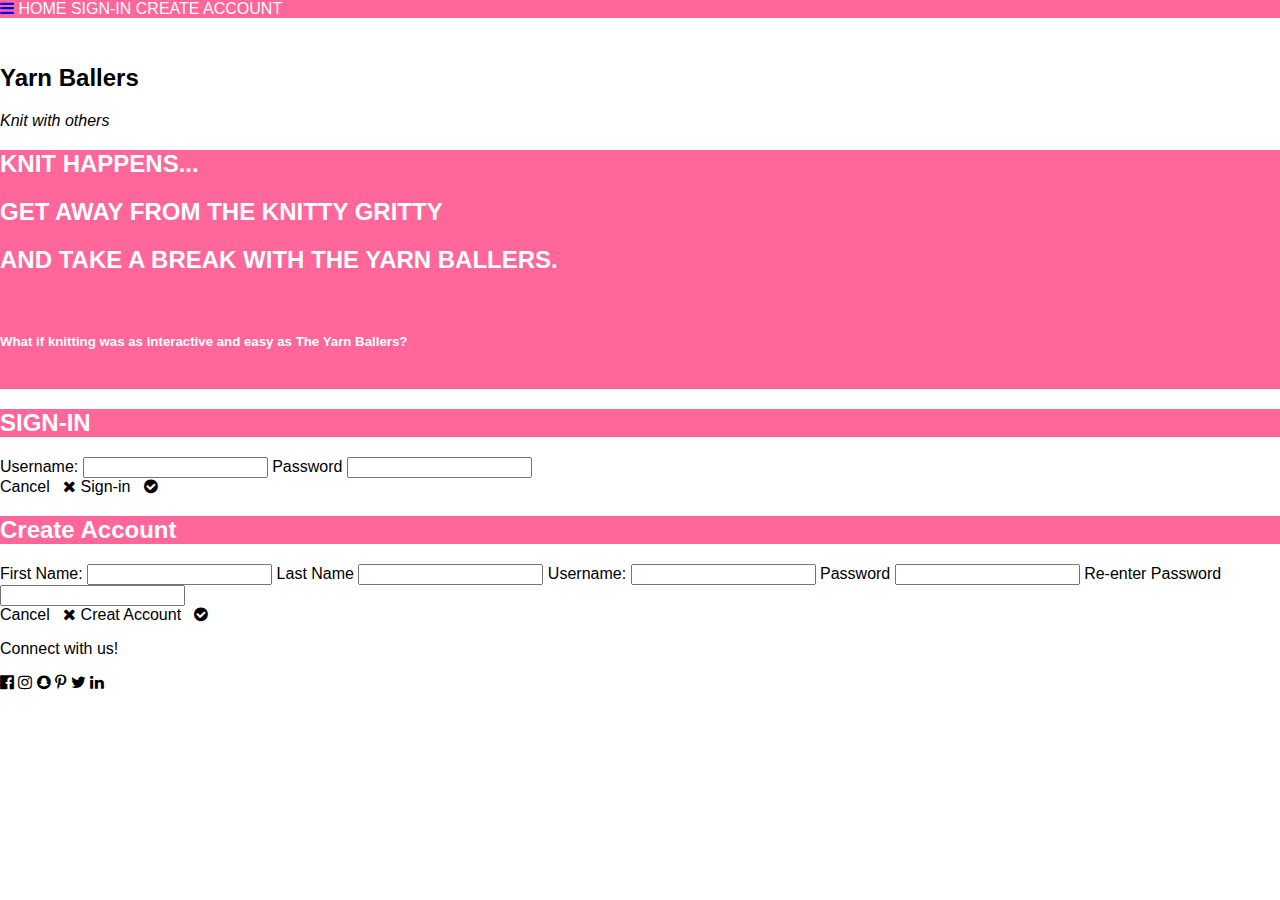
<file: 365Final/index.html>
<!DOCTYPE html>
<html>
  <head>
    <title>Yarn Ballers
    </title>
    <meta charset="UTF-8">
    <link href="./images/icon.png" type="image/png" rel="shortcut icon" />
    <link rel="stylesheet" href="https://www.w3schools.com/w3css/3/w3.css">
    <link rel="stylesheet" href="https://fonts.googleapis.com/css?family=Lato">
    <link rel="stylesheet" href="https://cdnjs.cloudflare.com/ajax/libs/font-awesome/4.7.0/css/font-awesome.min.css">
    <link href="FinalCSS.css" type="text/css" rel="stylesheet" /> 
    <style>
      html,body,h1,h2,h3,h4,h5 {
        font-family: "Open Sans", sans-serif}
    </style>
  </head>
  <body>
    <!-- Navbar -->
    <div class="w3-top">
      <div class="w3-bar w3-card-2 ColorNav">
        <a class="w3-bar-item w3-button w3-padding-large w3-hide-medium w3-hide-large w3-right" href="javascript:void(0)" onclick="myFunction()" title="Toggle Navigation Menu">
          <i class="fa fa-bars">
          </i>
        </a>
        <a href="index.html" class=" w3-bar-item w3-button w3-padding-large">
          <span class="ColText">HOME
          </span>
        </a>
        <a onclick="document.getElementById('id01').style.display='block'" class="w3-bar-item w3-button w3-padding-large w3-hide-small">
          <span class="ColText">SIGN-IN
          </span>
        </a>
        <a onclick="document.getElementById('id02').style.display='block'" class="w3-bar-item w3-button w3-padding-large w3-hide-small">
          <span class="ColText">CREATE ACCOUNT
          </span>
        </a>
      </div>
    </div>
    <!-- Page content -->
    <div class="w3-content" style="max-width:2000px;margin-top:46px">
      <!-- The Main Section -->
      <div class="w3-container w3-content w3-center w3-padding-64" style="max-width:800px" id="Main">
        <h2 class="w3-wide">Yarn Ballers
        </h2>
        <p class="w3-opacity">
          <i>Knit with others
          </i>
        </p>
        <p class="w3-justify"> 
        <p>
        </p>
        </p>
    </div>
    <!-- The Tour Section -->
    <div class="ColorNav" id="tour">
      <div class="w3-container w3-content w3-padding-64" style="max-width:800px">
        <h2 class="w3-wide w3-center">
          <span class="ColText">KNIT HAPPENS...
          </span>
        </h2>
        <h2  class="w3-wide w3-center">
          <span class="ColText"> GET AWAY FROM THE KNITTY GRITTY
          </span>
        </h2>
        <h2  class="w3-wide w3-center">
          <span class="ColText">AND TAKE A BREAK WITH THE YARN BALLERS.
          </span>
        </h2> 
        </br> 
      <h5> 
        <p class="w3-center ColText"id="text2">What if knitting was as interactive and easy
          as The Yarn Ballers?
        </p>
      </h5>
      <p class="w3-justify ColText">
      </p>
      </br>
    </div>
  </div>
<!-- Model that pops up when you click on "Sign-in" -->
<form id="form" method="POST" action="login.php"> 
  <div id="id01" class="w3-modal" style="z-index:4">
    <div class="w3-modal-content w3-animate-zoom">
      <div class="ColorNav w3-container w3-padding">
        <h2>
          <span class="ColText">SIGN-IN
          </span>
        </h2>
      </div>
      <div class="w3-panel">
        <label>Username:
        </label>
        <input class="w3-input w3-border w3-margin-bottom" type="email" name="Username">
        <label>Password
        </label>
        <input class="w3-input w3-border w3-margin-bottom" type="password" name="password">
        <div class="w3-section">
          <a class="w3-button" onclick="document.getElementById('id01').style.display='none'">Cancel  
            <i class="fa fa-remove">
            </i>
          </a>
          <a class="w3-button w3-right" onclick="document.querySelector('form').submit()">Sign-in  
            <i class="fa fa fa-check-circle">
            </i>
          </a> 
        </div>    
      </div>
    </div>
  </div>
</form>
<!-- Model that pops up when you click on "Create account" -->
<form id="form2" method="POST" action="createaccount.php">
  <div id="id02" class="w3-modal" style="z-index:4">
    <div class="w3-modal-content w3-animate-zoom">
      <div class="ColorNav w3-container w3-padding ">
        <h2>
          <span class="ColText">Create Account
          </span>
        </h2>
      </div>
      <div class="w3-panel">
        <label>First Name:
        </label>
        <input class="w3-input w3-border w3-margin-bottom" type="text" name="firstName">
        <label>Last Name
        </label>
        <input class="w3-input w3-border w3-margin-bottom" type="text" name="lastName">
        <label>Username:
        </label>
        <input class="w3-input w3-border w3-margin-bottom" type="email" name="Username">
        <label>Password
        </label>
        <input class="w3-input w3-border w3-margin-bottom" type="password" name="password">
        <label>Re-enter Password
        </label>
        <input class="w3-input w3-border w3-margin-bottom" type="password" name="vpassword">
        <div class="w3-section">
          <a class="w3-button" onclick="document.getElementById('id02').style.display='none'">Cancel  
            <i class="fa fa-remove">
            </i>
          </a>
          <a class="w3-button w3-right" onclick="document.getElementById('form2').submit();">Creat Account  
            <i class="fa fa fa-check-circle">
            </i>
          </a> 
        </div>    
      </div>
    </div>
  </div>
</form>
<footer class="w3-container w3-padding-64 w3-center w3-opacity w3-light-grey w3-xlarge">
  <p class="w3-medium">
    Connect with us!
  </p>
  <i class="fa fa-facebook-official w3-hover-text-indigo">
  </i>
  <i class="fa fa-instagram w3-hover-text-purple">
  </i>
  <i class="fa fa-snapchat w3-hover-text-yellow">
  </i>
  <i class="fa fa-pinterest-p w3-hover-text-red">
  </i>
  <i class="fa fa-twitter w3-hover-text-light-blue">
  </i>
  <i class="fa fa-linkedin w3-hover-text-indigo">
  </i>
</footer>
</div>
</body>
</html>
</file>
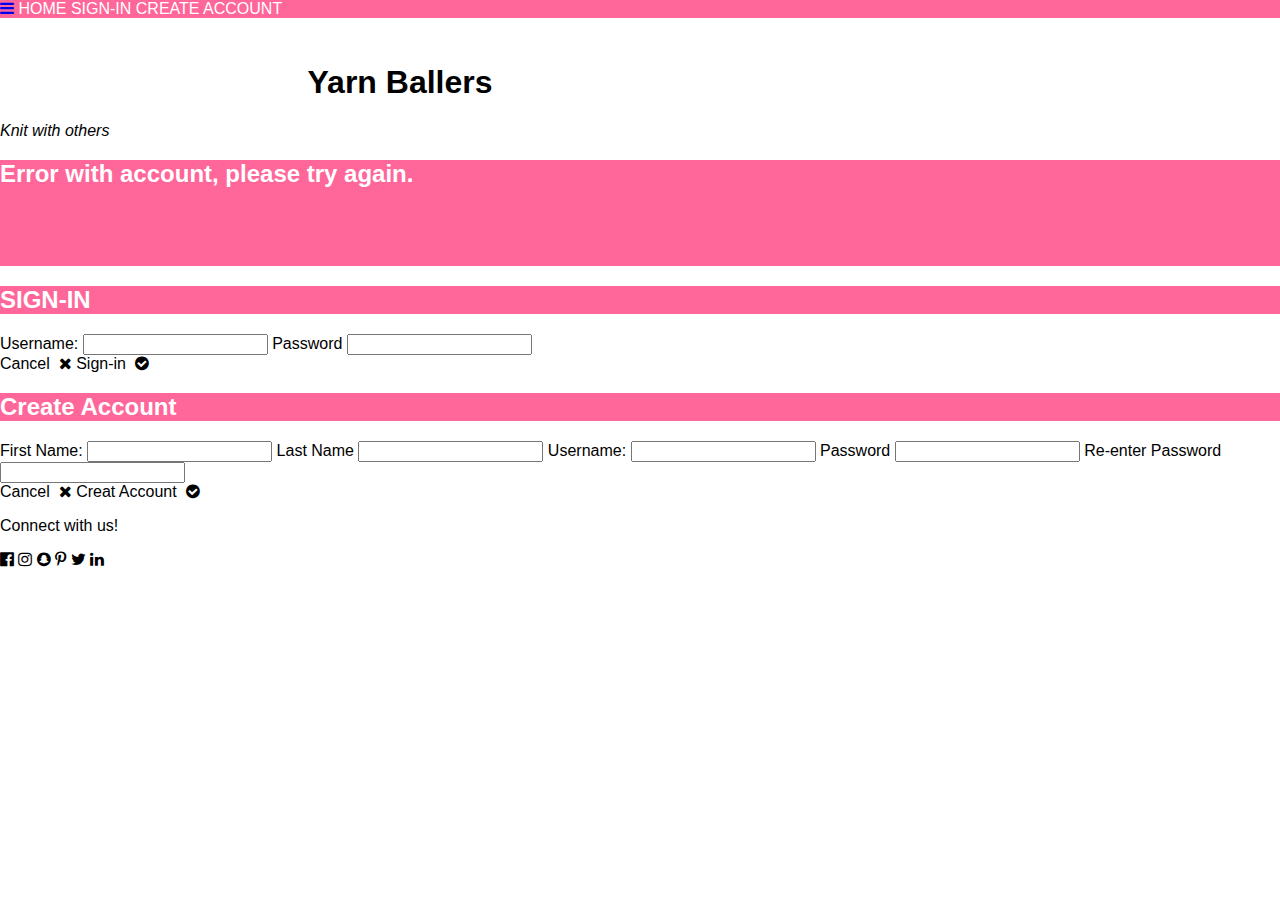
<file: 365Final/failed.html>
<!DOCTYPE html>
<html>
  <head>
    <title>Yarn Baller Bad Credientals</title>
    <meta charset="UTF-8">
	<link href="./images/icon.png" type="image/png" rel="shortcut icon" />
    <link rel="icon" type="image/png" href="/images/icon.png">
	<link rel="stylesheet" href="https://www.w3schools.com/w3css/3/w3.css">
	<link rel="stylesheet" href="https://fonts.googleapis.com/css?family=Lato">
	<link rel="stylesheet" href="https://cdnjs.cloudflare.com/ajax/libs/font-awesome/4.7.0/css/font-awesome.min.css">
    <link href="FinalCSS.css" type="text/css" rel="stylesheet" /> 
	<style>
      html,body,h1,h2,h3,h4,h5 {font-family: "Open Sans", sans-serif}
    </style>
  </head>
  
  <body>
	
	<!-- Navbar -->
	<div class="w3-top">
	  <div class="w3-bar w3-card-2 ColorNav">
		<a class="w3-bar-item w3-button w3-padding-large w3-hide-medium w3-hide-large w3-right" href="javascript:void(0)" onclick="myFunction()" title="Toggle Navigation Menu"><i class="fa fa-bars"></i></a>
		<a href="index.html" class=" w3-bar-item w3-button w3-padding-large"><span class="ColText">HOME</span></a>
		<a onclick="document.getElementById('id01').style.display='block'" class="w3-bar-item w3-button w3-padding-large w3-hide-small"><span class="ColText">SIGN-IN</span></a>
		<a onclick="document.getElementById('id02').style.display='block'" class="w3-bar-item w3-button w3-padding-large w3-hide-small"><span class="ColText">CREATE ACCOUNT</span></a>
	  </div>
	</div>


	<!-- Page content -->
	<div class="w3-content" style="max-width:2000px;margin-top:46px">

	<!-- The Main Section -->
    <div class="w3-container w3-content w3-center w3-padding-64" style="max-width:800px" id="Main">
      <h1 class="w3-wide">Yarn Ballers</h1>
      <p class="w3-opacity"><i>Knit with others</i></p>
      <p class="w3-justify"> <p></p>
 
 
   </p>
    </div>
	
	<!-- The Tour Section -->
    <div class="ColorNav" id="tour">
      <div class="w3-container w3-content w3-padding-64" style="max-width:800px">
        <h2 class="w3-wide w3-center"><span class="ColText">Error with account, please try again.</span></h2>
      </br> <h5> <p class="w3-center ColText"></p></h5>
   <p class="w3-justify ColText">
  
   </p></br>
	  </div>
      
    </div>
	
  <!-- Model that pops up when you click on "Sign-in" -->
 <form id="form" method="POST" action="login.php"> <div id="id01" class="w3-modal" style="z-index:4">
    <div class="w3-modal-content w3-animate-zoom">
      <div class="ColorNav w3-container w3-padding">
        <h2><span class="ColText">SIGN-IN</span></h2>
      </div>
      <div class="w3-panel">
        <label>Username:</label>
        <input class="w3-input w3-border w3-margin-bottom" type="email" name="Username">
        <label>Password</label>
        <input class="w3-input w3-border w3-margin-bottom" type="password" name="password">
        <div class="w3-section">
          <a class="w3-button" onclick="document.getElementById('id01').style.display='none'">Cancel  <i class="fa fa-remove"></i></a>
          <a class="w3-button w3-right" onclick="document.querySelector('form').submit()">Sign-in  <i class="fa fa fa-check-circle"></i></a> 
         </div>    
      </div>
   
	</div>
  </div>
  </form>
  
  <!-- Model that pops up when you click on "Create account" -->
  <form id="form2" method="POST" action="createaccount.php">
  <div id="id02" class="w3-modal" style="z-index:4">
    <div class="w3-modal-content w3-animate-zoom">
      <div class="ColorNav w3-container w3-padding ">
        <h2><span class="ColText">Create Account</span></h2>
      </div>
      <div class="w3-panel">
        <label>First Name:</label>
        <input class="w3-input w3-border w3-margin-bottom" type="text" name="firstName">
        <label>Last Name</label>
        <input class="w3-input w3-border w3-margin-bottom" type="text" name="lastName">
		<label>Username:</label>
        <input class="w3-input w3-border w3-margin-bottom" type="email" name="Username">
        <label>Password</label>
        <input class="w3-input w3-border w3-margin-bottom" type="password" name="password">
        <label>Re-enter Password</label>
        <input class="w3-input w3-border w3-margin-bottom" type="password" name="vpassword">
        <div class="w3-section">
          <a class="w3-button" onclick="document.getElementById('id02').style.display='none'">Cancel  <i class="fa fa-remove"></i></a>
          <a class="w3-button w3-right" onclick="document.getElementById('form2').submit();">Creat Account  <i class="fa fa fa-check-circle"></i></a> 
        </div>    
      </div>
    </div>
  </div>
	</form>
	<footer class="w3-container w3-padding-64 w3-center w3-opacity w3-light-grey w3-xlarge">
	  <p class="w3-medium">
	  Connect with us!
	  </p>
	  <i class="fa fa-facebook-official w3-hover-text-indigo"></i>
	  <i class="fa fa-instagram w3-hover-text-purple"></i>
	  <i class="fa fa-snapchat w3-hover-text-yellow"></i>
	  <i class="fa fa-pinterest-p w3-hover-text-red"></i>
	  <i class="fa fa-twitter w3-hover-text-light-blue"></i>
	  <i class="fa fa-linkedin w3-hover-text-indigo"></i>
	</footer>
	</div>
	
	
	
  </body>
</html>
</file>
<file: 365Final/FinalCSS.css>
body {
    margin: 0px;
    /** background-color: #6D6E70;**/
}
h1 {
    text-align: center;
}
ul {
    width: 100%;
    table-layout: fixed;
    margin-top: 100%;
    list-style-type: none;
    margin: 0;
    padding: 0;
    overflow: hidden;
    background-color: #ff6600;
}
li {
    float: left;
}
li a {
    display: block;
    color: white;
    text-align: center;
    padding: 14px 16px;
    text-decoration: none;
}
/* Change the link color to #111 (light orange) on hover */

li a:hover {
    background-color: #ff9933;
}
.SignClass {
    text-align: center;
    margin-left: auto;
    margin-right: auto;
    border: 5px solid #ff6600;
    margin-right: 40%;
    margin-left: 40%;
    background-color: #ff6600;
}
.TitleText {
    font-family: "Open Sans";
    background-color: #ff6600;
    padding: 5% 5% 5% 5%;
}
.MainBorder {
    border: 10px solid #ff6600;
}
li.dropdown {
    display: inline-block;
}
.dropdown-content {
    display: none;
    position: absolute;
    background-color: #f9f9f9;
    min-width: 160px;
    box-shadow: 0px 8px 16px 0px rgba(0, 0, 0, 0.2);
    z-index: 1;
}
.dropdown-content a {
    color: black;
    padding: 12px 16px;
    text-decoration: none;
    display: block;
    text-align: left;
}
.dropdown-content a:hover {
    background-color: #f1f1f1
}
.dropdown:hover .dropdown-content {
    display: block;
}
.ColorNav {
    background-color: #ff6699;
}
.ColText {
    color: #ffffff;
}
.selecter select {
    overflow: hidden;
    background: #ccc;
    width: 100%;
    padding: 5px;
    font-size: 16px;
    line-height: 1;
    border: 0;
    border-radius: 0;
    height: 34px;
}
* {
    box-sizing: border-box;
}
a {
    text-decoration: none;
}
.container {
    max-width: 200px;
    width: 100%;
    margin: 0 auto;
    position: relative;
}
fieldset {
    border: medium none !important;
    margin: 0 0 10px;
    min-width: 100%;
    padding: 0;
    width: 100%;
}
#contact input[type="text"],
#contact textarea {
    width: 100%;
    border: 1px solid #ccc;
    background: #FFF;
    margin: 0 0 5px;
    padding: 10px;
}
#contact input[type="text"]:hover,
#contact textarea:hover {
    -webkit-transition: border-color 0.3s ease-in-out;
    -moz-transition: border-color 0.3s ease-in-out;
    transition: border-color 0.3s ease-in-out;
    border: 1px solid #aaa;
}
#contact textarea {
    height: 100px;
    max-width: 100%;
    resize: none;
}
#contact button[type="submit"] {
    cursor: pointer;
    width: 100%;
    border: none;
    background: #6d6e70;
    color: #FFF;
    margin: 0 0 5px;
    padding: 10px;
    font-size: 15px;
}
#contact button[type="submit"]:hover {
    background: #47925e;
    -webkit-transition: background 0.3s ease-in-out;
    -moz-transition: background 0.3s ease-in-out;
    transition: background-color 0.3s ease-in-out;
}
#contact button[type="submit"]:active {
    box-shadow: inset 0 1px 3px rgba(0, 0, 0, 0.5);
}
.background-image {
    position: fixed;
    left: 0;
    right: 0;
    z-index: 1;
    display: block;
    background-image: url('images/texture.jpg');
    width: 1200px;
    height: 800px;
    -webkit-filter: blur(5px);
    -moz-filter: blur(5px);
    -o-filter: blur(5px);
    -ms-filter: blur(5px);
    filter: blur(5px);
}
</file>
